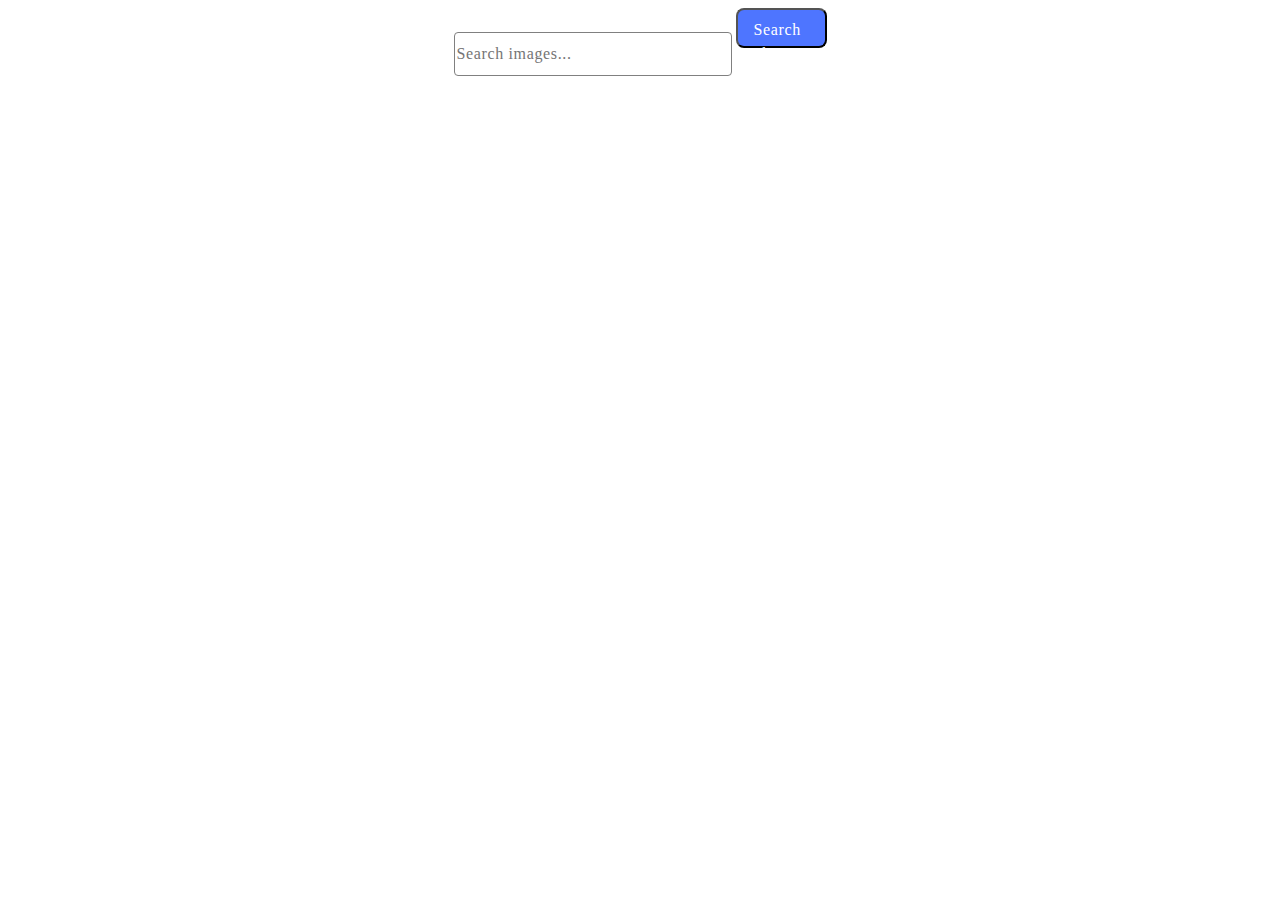
<file: src/index.html>
<!DOCTYPE html>
<html lang="en">
  <head>
    <meta charset="UTF-8" />
    <link rel="icon" type="image/svg+xml" href="/favicon.svg" />
    <meta name="viewport" content="width=device-width, initial-scale=1.0" />
    <title>Vanilla App Template</title>
    <link rel="stylesheet" href="./css/styles.css" />
  </head>
  <body>

    <section class="search-section">  
    <form class="search-form js-search-form" name="searchImageForm">      
        <input
          class="js-search-input"
          type="text"
          name="searchQuery"
          required
          placeholder="Search images..."
          aria-label="Recipient's username"
          aria-describedby="button-addon2"
        />
        <button
          class="btn btn-outline-success"
          type="submit"
          id="button-addon2"
        >
          Search photo
        </button>
    </form>
</section>

    <section class="gallery">
    <div class="gallery-list js-gallery"
    ></div>
    <span class="loader js-loader is-hidden"></span>
     <button class="load-more js-load-more is-hidden">Load more</button>
  </section>
   
   
    <script type="module" src="./main.js"></script>
  </body>
</html>
</file>
<file: src/css/styles.css>
@import './loder.css';

.search-section {
  display: flex;
  gap: 8px;
  justify-content: center;
align-items: center;
}

.js-search-input {
  width: 272px;
height: 40px;
font-family: Montserrat;
font-size: 16px;
font-weight: 400;
line-height: 24px;
letter-spacing: 0.04em;
text-align: left;
border-radius: 4px 4px 4px 4px;
opacity: 0px;
background: rgba(255, 255, 255, 1);
border: 1px solid rgba(128, 128, 128, 1)
}

.btn {
  width: 91px;
height: 40px;
font-family: Montserrat;
font-size: 16px;
font-weight: 500;
line-height: 24px;
letter-spacing: 0.04em;
text-align: left;
color: rgba(255, 255, 255, 1);
padding: 8px 16px 8px 16px;
border-radius: 8px 8px 8px 8px;
opacity: 0px;
background: rgba(78, 117, 255, 1);
}

.btn:hover {
  background: rgba(108, 140, 255, 1);

}

.js-gallery {
display: flex;
flex-wrap: wrap;
gap: 24px;
row-gap: 24px;
padding: 24px 156px;
justify-content: center;
align-items: center;
}

.photo-card {
display: flex;
flex-wrap: wrap;
width: calc((100% - 48px) / 3);
}

.gallery-img {
width: 100%;
top: 108px;
left: 156px;
gap: 24px;
border: 1px 1px 1px 1px;
opacity: 0px;
}

.info {
  display: flex;
  justify-content: center;
align-items: center;
gap: 8px;
}

.card-text {
  display: flex;
  flex-wrap: wrap;
  justify-content: center;
align-items: center;
}

 .load-more  {
width: 150px;
height: 40px;
top: 1236px;
left: 657px;
padding: 8px 16px 8px 16px;
gap: 10px;
border-radius: 8px 8px 8px 8px;
font-family: Montserrat;
font-size: 16px;
font-weight: 500;
line-height: 24px;
letter-spacing: 0.04em;
text-align: center;
color: rgba(255, 255, 255, 1);
background: rgba(78, 117, 255, 1);
margin: 0 50%;   
  } 

  .is-hidden {
    opacity: 0;
    visibility: hidden;
    pointer-events: none;
  }
</file>
